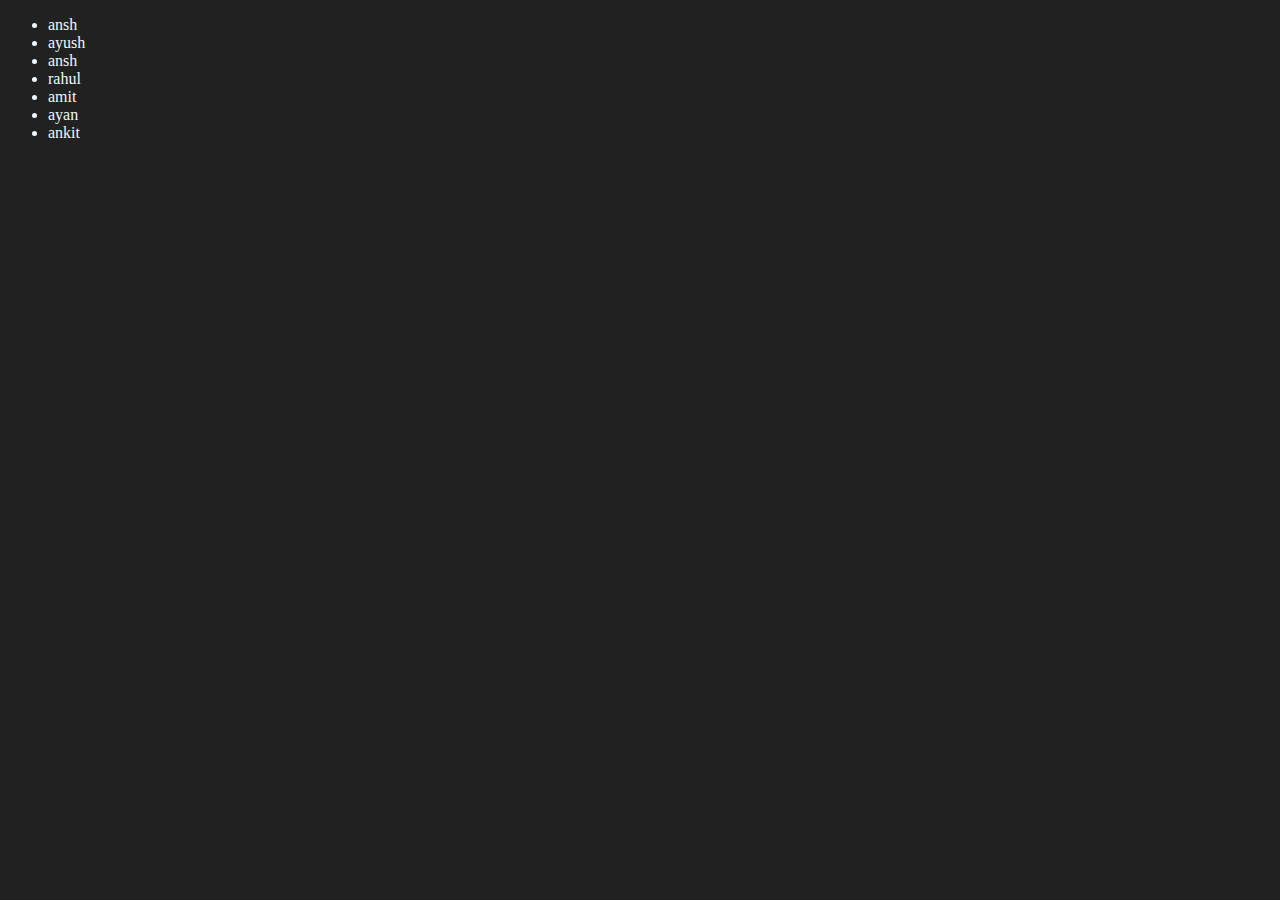
<file: DOM_04/domRive.html>
<!DOCTYPE html>
<html lang="en">
<head>
    <meta charset="UTF-8">
    <meta name="viewport" content="width=device-width, initial-scale=1.0">
    <title>dom revision</title>
</head>
<body style="background-color: #212121;color: aliceblue;">

    <ul class="name">
        <li>ankit</li>
        <li>ayush</li>
        <li>dipanshu</li>
        <li>rahul</li>
    </ul>
    
    
</body>
<script>
    function name(name) {
        const li=document.createElement('li')
        li.innerHTML=`amit`
         const addname=document.querySelector('.name')
      
         addname.appendChild(li)
        
       
    }
    name()

    function addname(sectype) {

        const li=document.createElement('li')
        li.innerHTML=`${sectype}`

        document.querySelector('.name').appendChild(li)
        
    }
    addname('ayan')

    function add3name(name) {

        const li= document.createElement('li')
        const nameenter=document.createTextNode(name)
        li.appendChild(nameenter)
        document.querySelector('.name').appendChild(li)
        
    }
    add3name('ankit')

    const editname=document.querySelector('li:nth-child(1)')
    const newli=document.createElement('li')
    newli.textContent='ansh'
    editname.replaceWith(newli)
    function editname1(name){
        const editname=document.querySelector('li:nth-child(3)')
        const newli=document.createElement('li')
        newli.textContent=`${name}`
      editname.replaceWith(newli)

    }
    editname1('ansh')
    
</script>
</html>
</file>
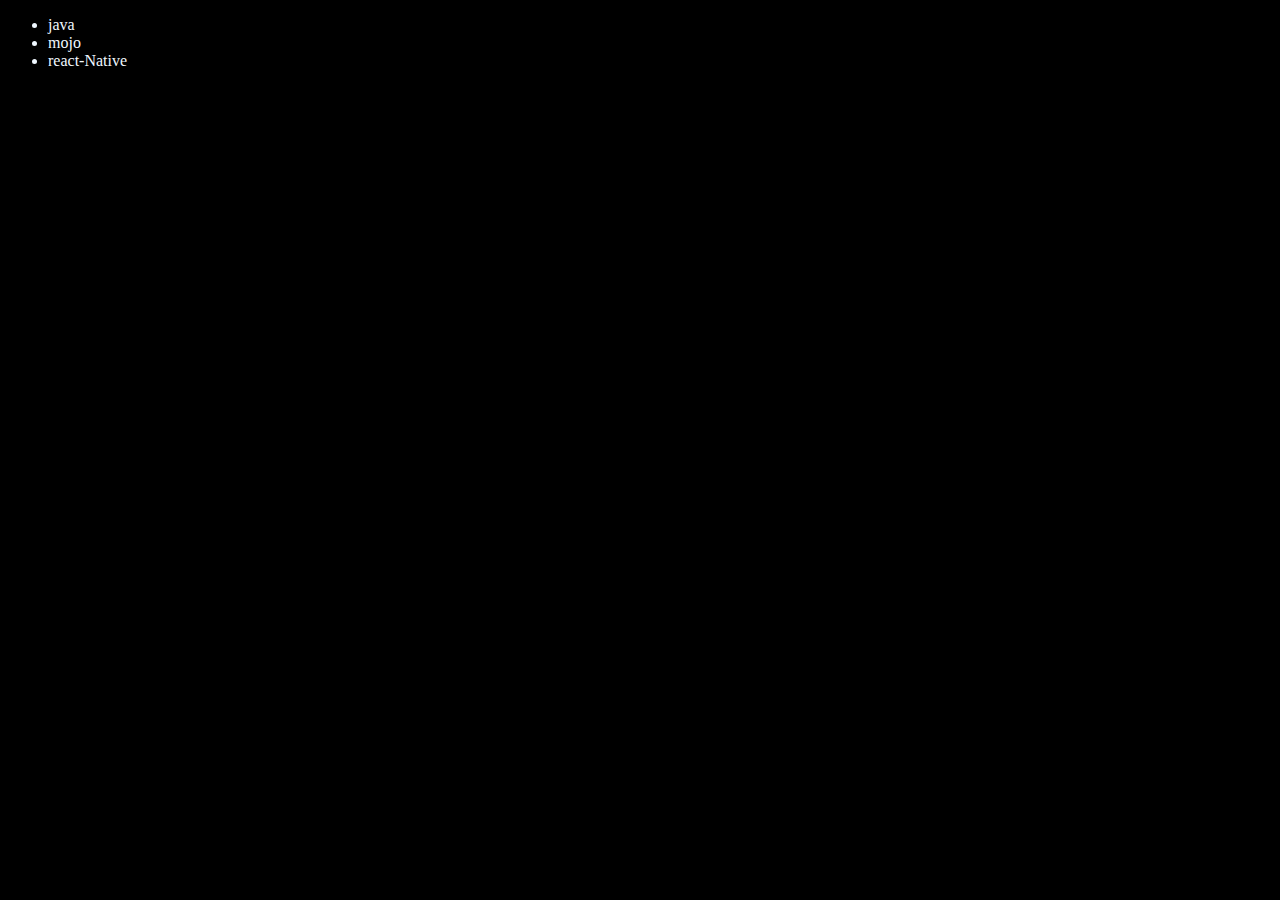
<file: DOM_04/four.html>
<!DOCTYPE html>
<html lang="en">
<head>
    <meta charset="UTF-8">
    <meta name="viewport" content="width=device-width, initial-scale=1.0">
    <title>chai aur code ||dom</title>
</head>
<body style="background-color:black;color: aliceblue;">
    <ul class="language">
        <li>java script</li>
    </ul>
</body>
<script>
    function addLanguage(langName){
        const li=document.createElement('li');
       
        li.appendChild(document.createTextNode(langName))
        document.querySelector('.language').appendChild(li)
    }
    addLanguage('typescript')
    addLanguage('reactjs')
    addLanguage('react-Native')

    // edit
    const editlang=document.querySelector('li:nth-child(3)')
    console.log(editlang);
    const newli=document.createElement('li')
    newli.textContent='mojo'
    editlang.replaceWith(newli)

    // edit
    const firstlang=document.querySelector('li:nth-child(1)')
    firstlang.outerHTML='<li> java</li>'

    // remove
     const removeElement=document.querySelector('li:nth-child(2)')
     removeElement.remove()

</script>
</html>
</file>
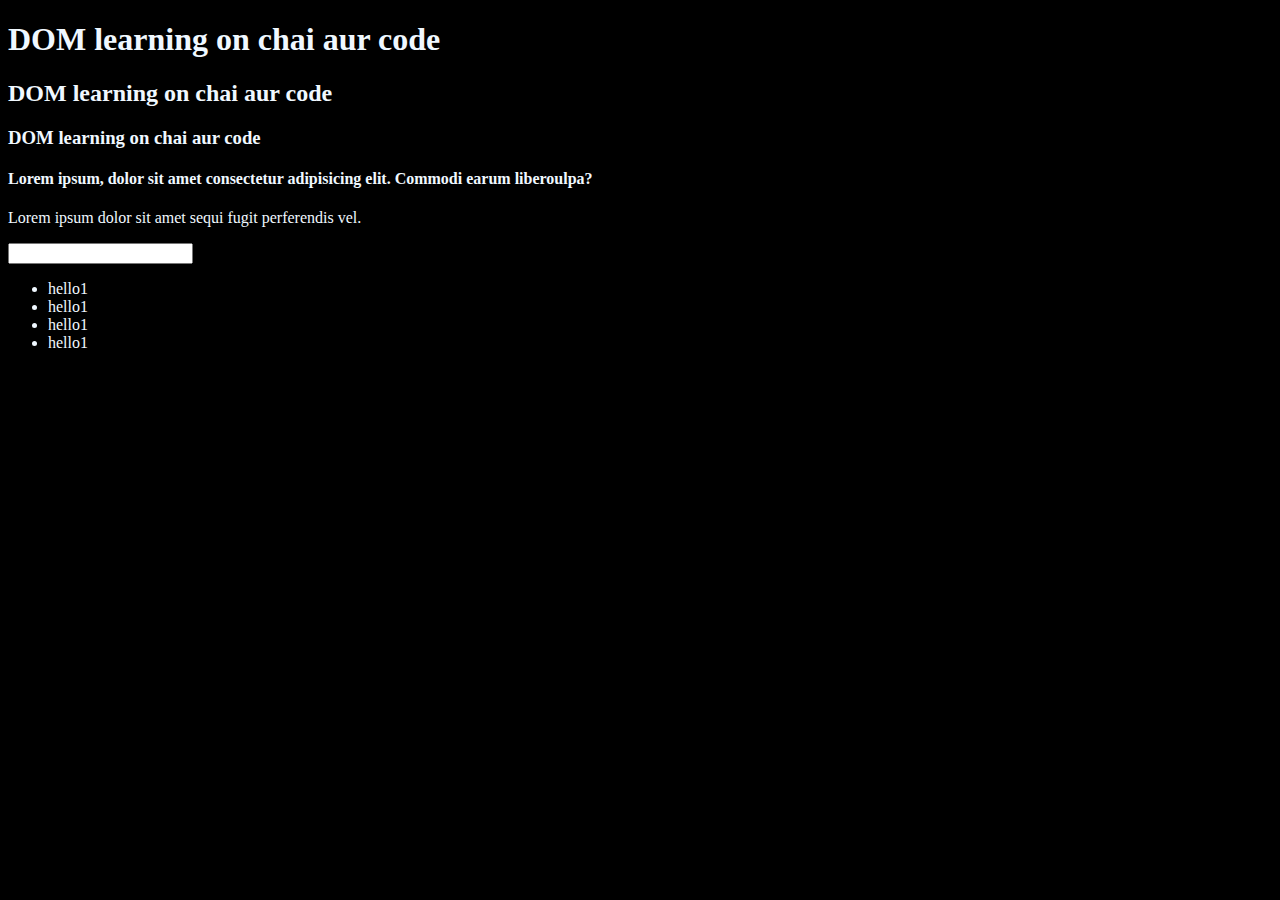
<file: DOM_04/one.html>
<!DOCTYPE html>
<html lang="en">
<head>
    <meta charset="UTF-8">
    <meta name="viewport" content="width=device-width, initial-scale=1.0">
    <title>DOM learning</title>
    <style>
        .bg-black{
            background-color: black;
            color: aliceblue;
        }
    </style>
</head>
<body class="bg-black">
    <div >
     <h1 id="title" class="heading"> DOM learning on chai aur code<span style="display: none;"> text test</span></h1>
     <h2 id="title02" class="heading02"> DOM learning on chai aur code<span style="display: none;"> text test</span></h2>
     <h3 id="title01" class="heading01"> DOM learning on chai aur code<span style="display: none;"> text test</span></h3>
     <h4>Lorem ipsum, dolor sit amet consectetur adipisicing elit. Commodi earum liberoulpa?</h4>
     <P>Lorem ipsum dolor sit amet sequi fugit perferendis vel.</P>
     <input type="password" name="passcode" id="passid">

     <ul id="ulist">
        <li class="meta-item">hello1</li>
        <li class="meta-item">hello1</li>
        <li class="meta-item">hello1</li>
        <li class="meta-item">hello1</li>
     </ul>
    </div>
</body>
</html>
</file>
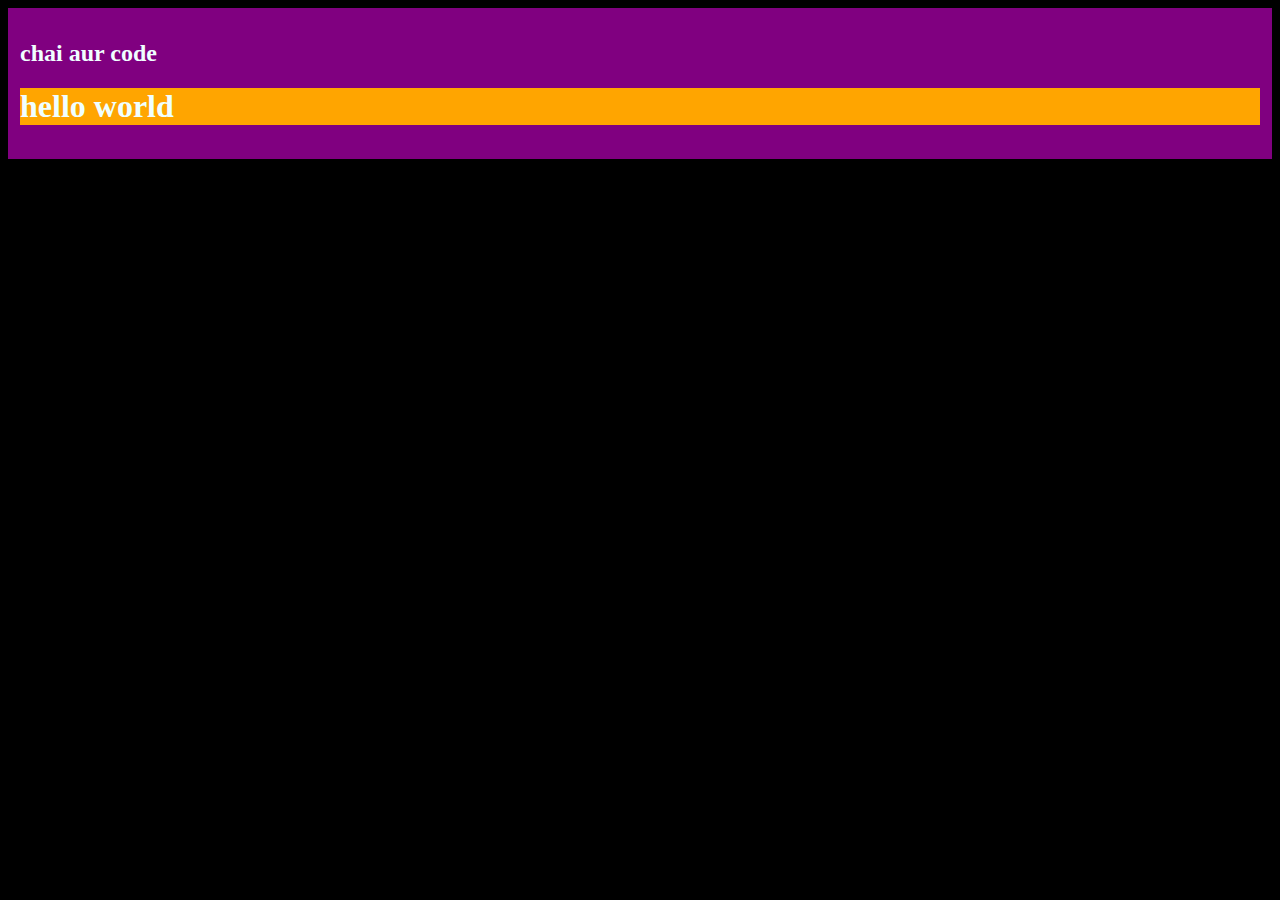
<file: DOM_04/three.html>
<!DOCTYPE html>
<html lang="en">
<head>
    <meta charset="UTF-8">
    <meta name="viewport" content="width=device-width, initial-scale=1.0">
    <title>Chaiaurcode||dom</title>
</head>
<body style="background-color: black;color: azure;">
    
</body>
<script>
    const div=document.createElement('div')
    const h2=document.createElement('h2')
    console.log(div);
    div.className="main"
    div.id=Math.round(Math.random()*10+1)
    div.setAttribute("title",'generative title')
    div.style.backgroundColor='purple'
    div.style.padding='12px'
    const addText=document.createTextNode('chai aur code')
    h2.appendChild(addText)
    div.appendChild(h2)
 document.body.appendChild(div)
 const h1=document.createElement('h1')
 h1.id=Math.round(Math.random()*10+1)
 h1.style.backgroundColor='orange'
 const addtext2=document.createTextNode('hello world')
h1.appendChild(addtext2)
div.appendChild(h1)
document.body.appendChild(div)


</script>
</html>
</file>
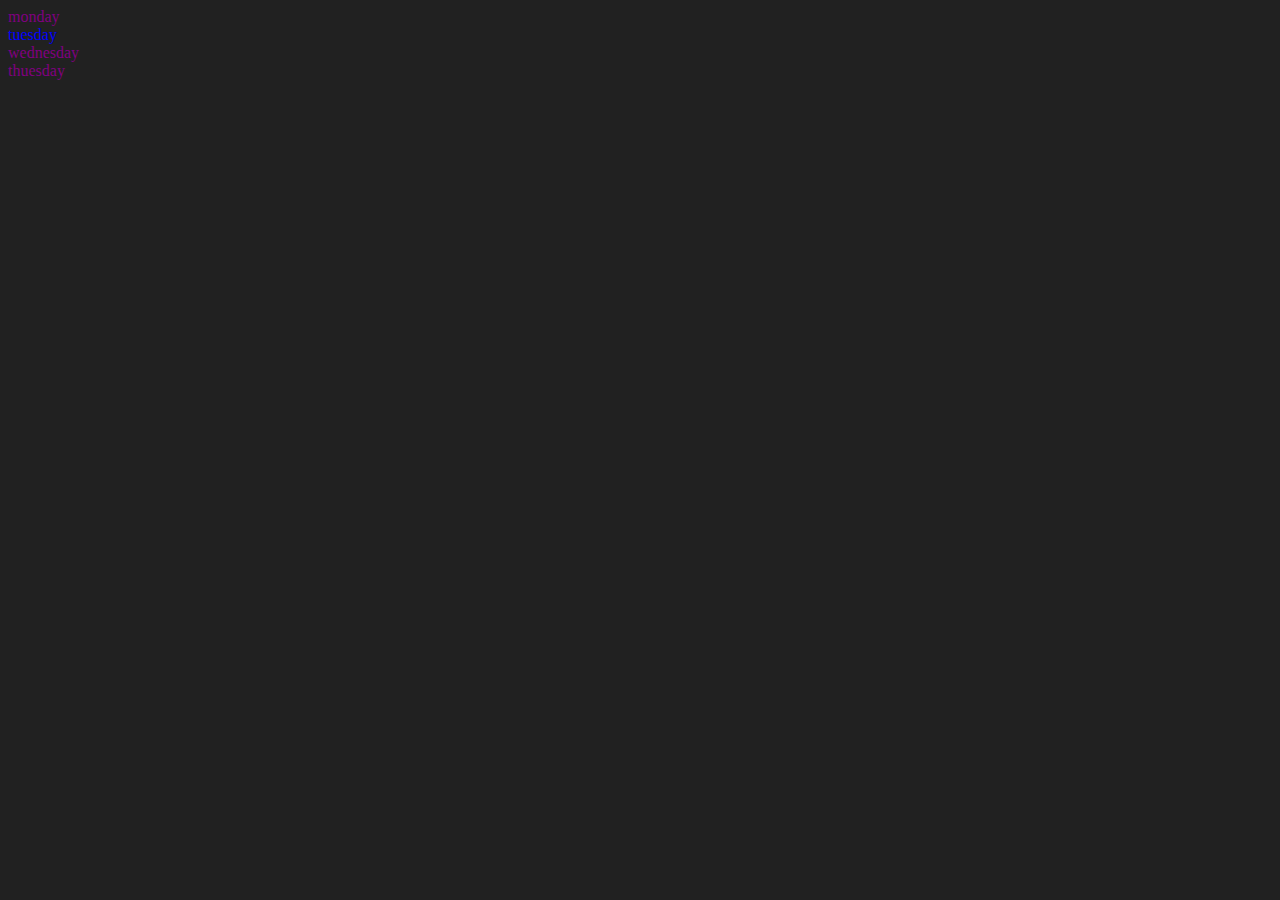
<file: DOM_04/two.html>
<!DOCTYPE html>
<html lang="en">
<head>
    <meta charset="UTF-8">
    <meta name="viewport" content="width=device-width, initial-scale=1.0">
    <title>DOM || Chai aur code</title>
    
    
</head>
<body style="background-color:#212121;color: aliceblue;">
    <div class="parent">
        <div class="day">monday</div>
        <div class="day">tuesday</div>
        <div class="day">wednesday</div>
        <div class="day">thuesday</div>
    </div>
</body>
<script>
    document.querySelector('.parent')
    const classdata=document.querySelector('.parent')
// console.log(classdata.children[2].innerHTML);
 for (let i = 0; i < classdata.children.length; i++) {
    console.log(classdata. children[i].style.color='purple');
    
 }
 classdata.children[1].style.color='blue'

// console.log(classdata.firstElementChild);
// console.log(classdata.lastElementChild);

const dayOne=document.querySelector('.day')
// console.log(dayOne.parentElement);
// console.log(dayOne.nextElementSibling);

console.log('nodes : ',classdata.childNodes);


</script>
</html>
</file>
